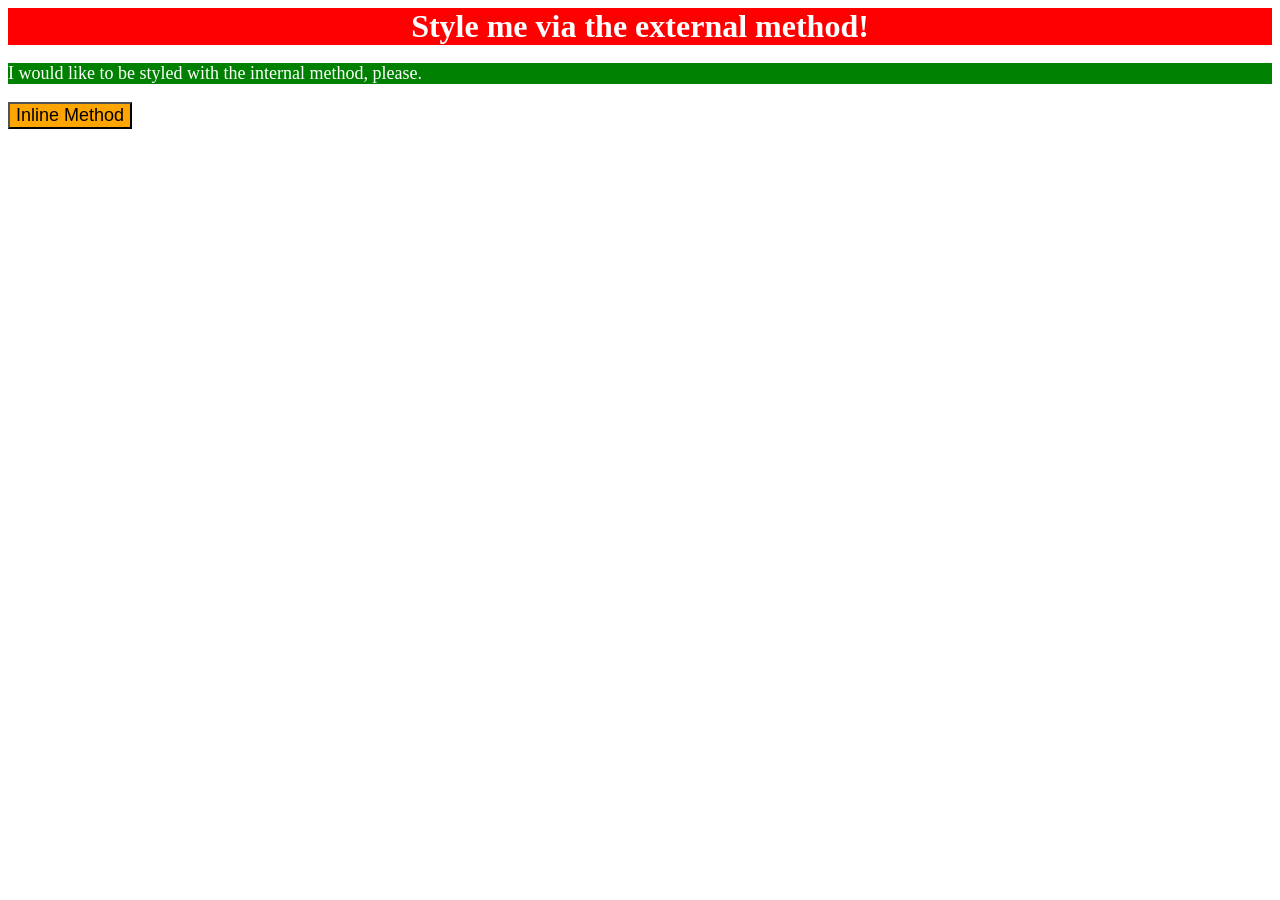
<file: foundations/intro-to-css/01-css-methods/index.html>
<!DOCTYPE html>
<html lang="en">
  <head>
    <meta charset="UTF-8">
    <meta http-equiv="X-UA-Compatible" content="IE=edge">
    <meta name="viewport" content="width=device-width, initial-scale=1.0">
    <title>Methods for Adding CSS</title>
    <link rel = "stylesheet" href = "styles.css">
    <style>
      p {
        background-color: green;
        color: white;
        font-size: 18px;
      }
    </style>
  </head>
  <body>
    <div>Style me via the external method!</div>
    <p>I would like to be styled with the internal method, please.</p>
    <button style= "background-color: orange; font-size: 18px;">Inline Method</button>
  </body>
</html>
</file>
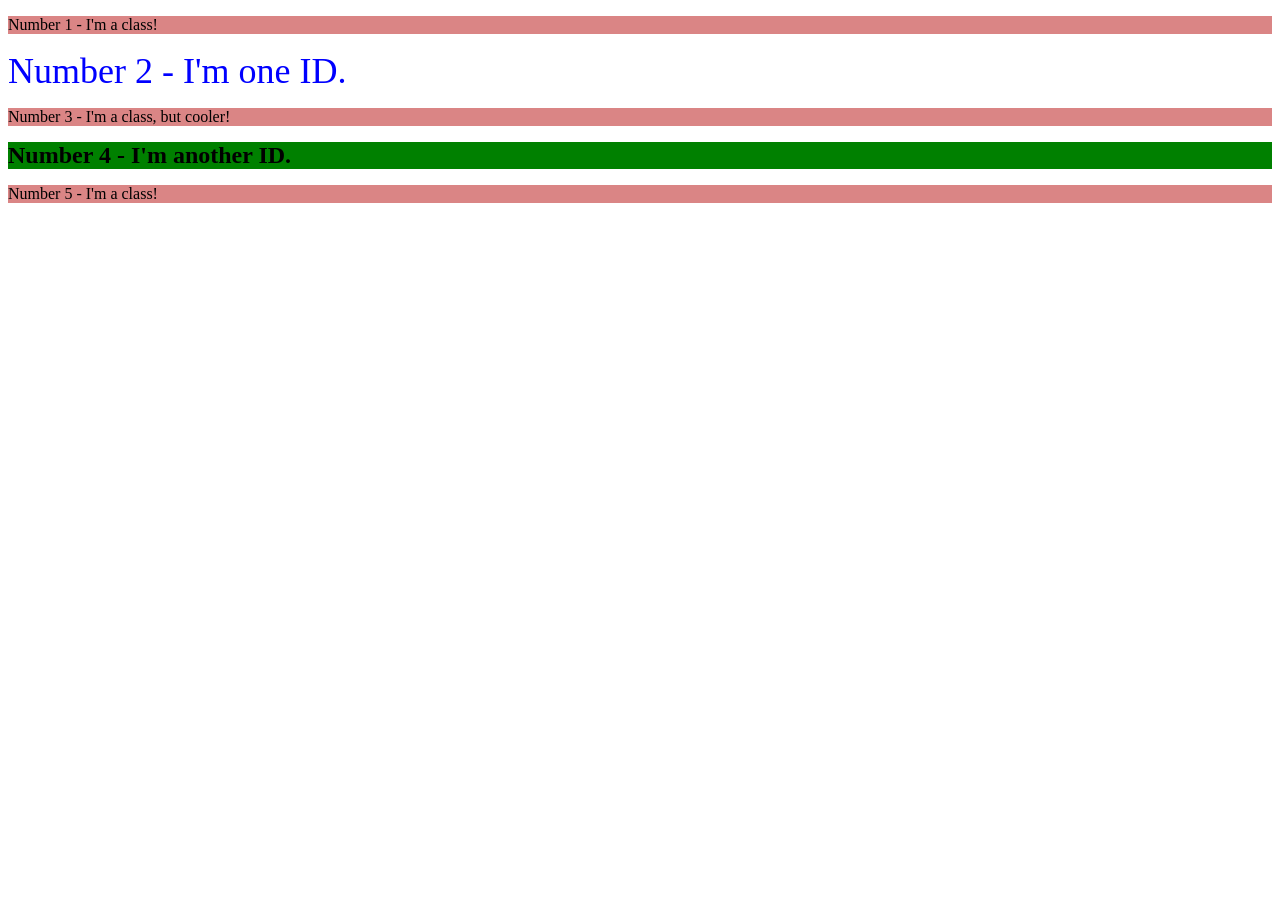
<file: foundations/intro-to-css/02-class-id-selectors/index.html>
<!DOCTYPE html>
<html lang="en">
  <head>
    <meta charset="UTF-8">
    <meta http-equiv="X-UA-Compatible" content="IE=edge">
    <meta name="viewport" content="width=device-width, initial-scale=1.0">
    <title>Class and ID Selectors</title>
    <link rel="stylesheet" href="style.css">
  </head>
  <body>
    <p>Number 1 - I'm a class!</p>
    <div class="second-row">Number 2 - I'm one ID.</div>
    <p class = "thrid">Number 3 - I'm a class, but cooler!</p>
    <div class = "fourth">Number 4 - I'm another ID.</div>
    <p>Number 5 - I'm a class!</p>
  </body>
</html>
</file>
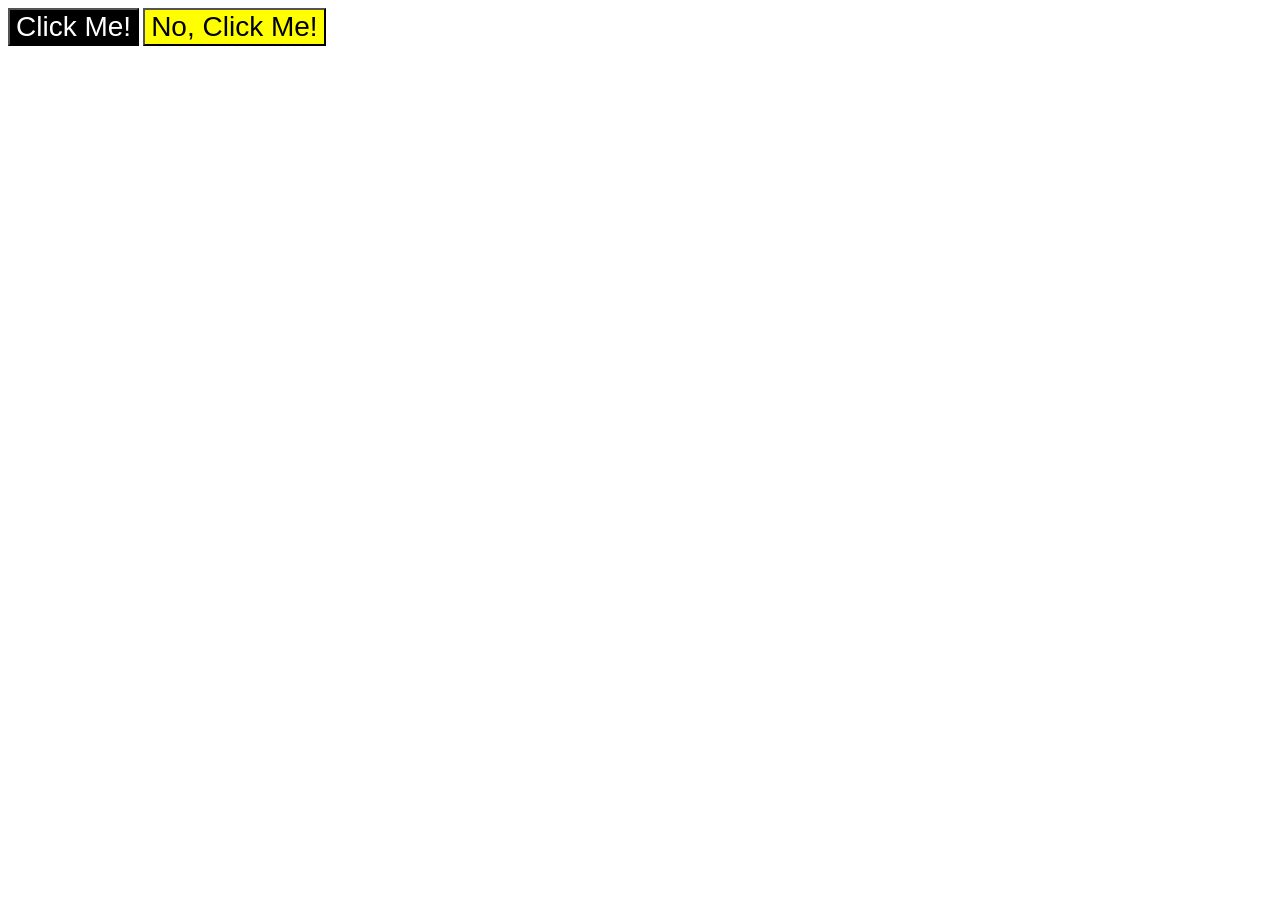
<file: foundations/intro-to-css/03-grouping-selectors/index.html>
<!DOCTYPE html>
<html lang="en">
  <head>
    <meta charset="UTF-8">
    <meta http-equiv="X-UA-Compatible" content="IE=edge">
    <meta name="viewport" content="width=device-width, initial-scale=1.0">
    <title>Grouping Selectors</title>
    <link rel="stylesheet" href="style.css">
  </head>
  <body>
    <button class="common" id="first">Click Me!</button>
    <button class="yes" id="second">No, Click Me!</button>
  </body>
</html>
</file>
<file: foundations/intro-to-css/01-css-methods/styles.css>
div {
    color: white;
    background-color: red;
    font-size: 32px;
    text-align: center;
    font-weight: bold;
}
</file>
<file: foundations/intro-to-css/02-class-id-selectors/style.css>
p {
    background-color: #d47171db;
    font: "Verdana", "DejaVu Sans", sans-serif;
}

.second-row {
    color: #0000ff;
    font-size: 36px;
}

.third {
    size: 24px;
}

.fourth {
    background-color: #008000;
    font-size: 24px;
    font-weight: bold;
}
</file>
<file: foundations/intro-to-css/03-grouping-selectors/style.css>
.common,
.yes {
    font-size: 28px;
    font: Helvetica, "Times New Roman", sans-serif;
}

.common {
    background-color: black;
    color: white;
}

.yes {
    background-color: yellow;
}
</file>
